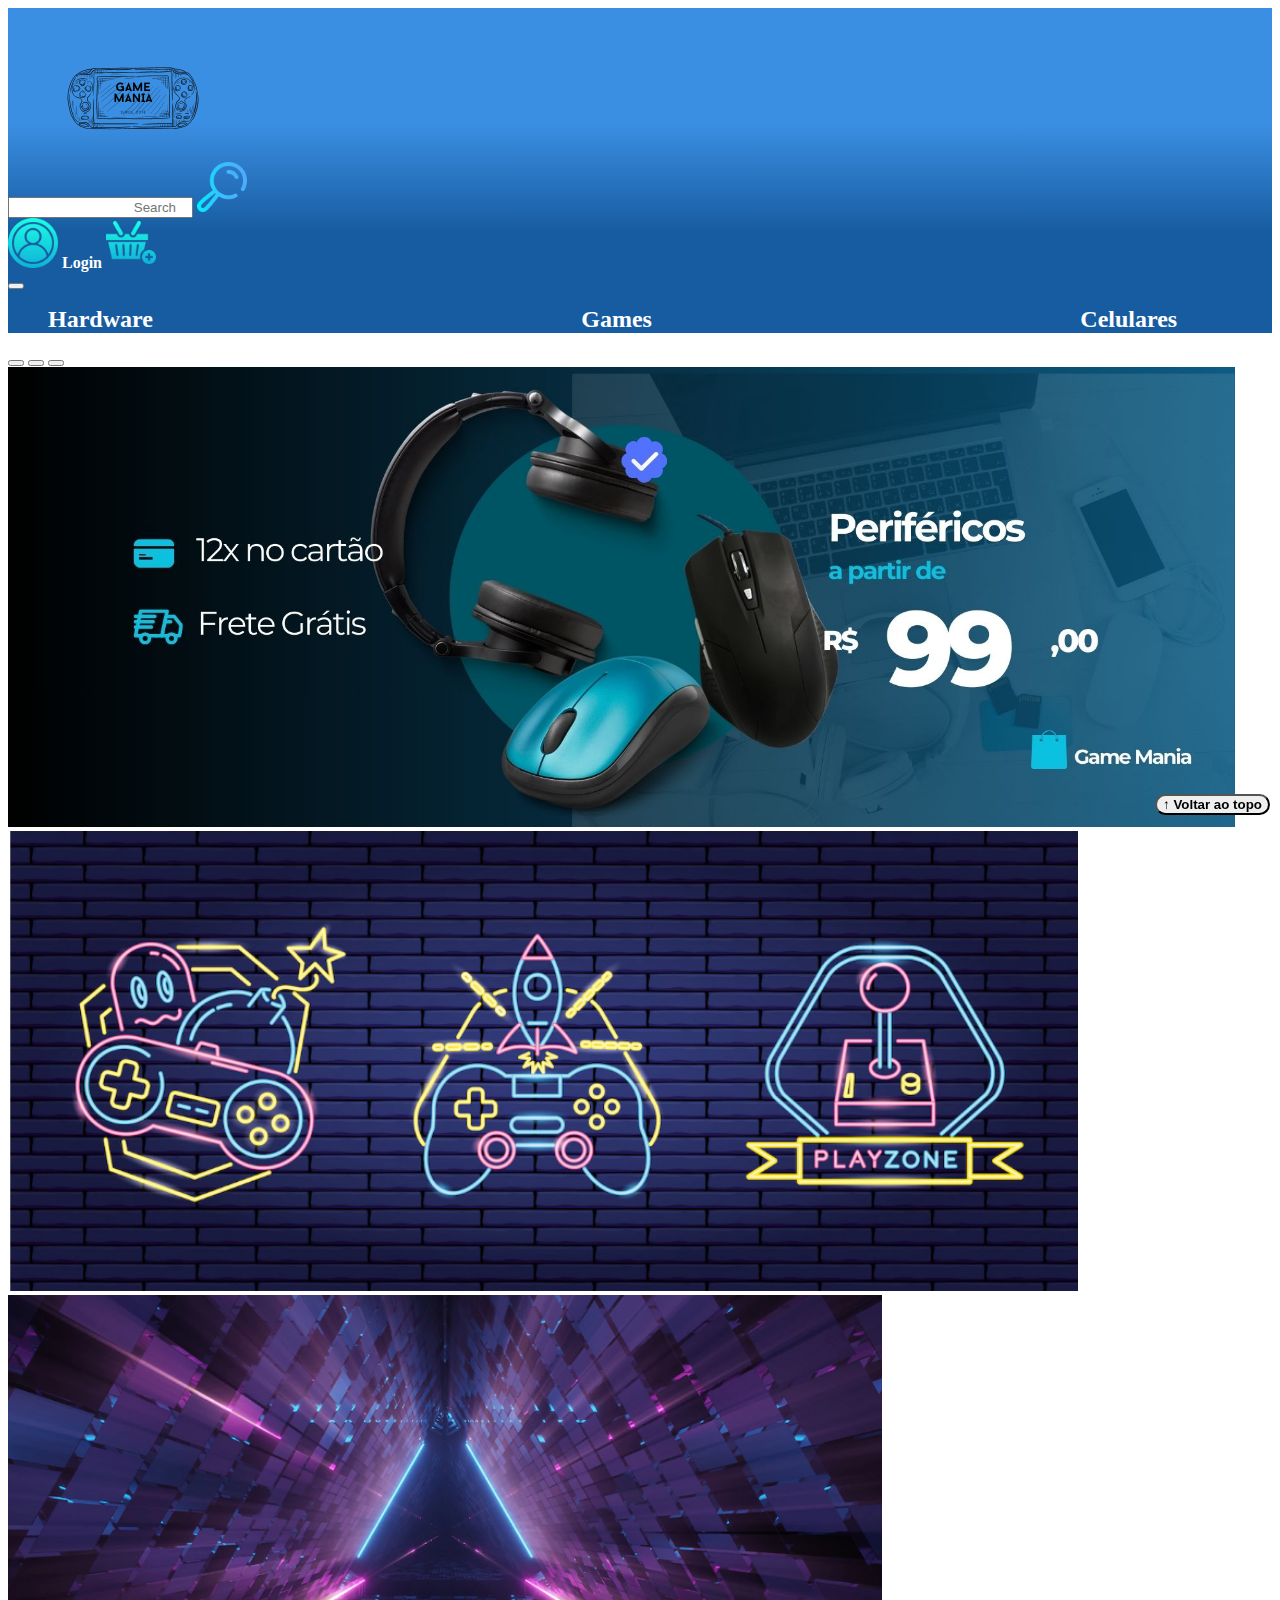
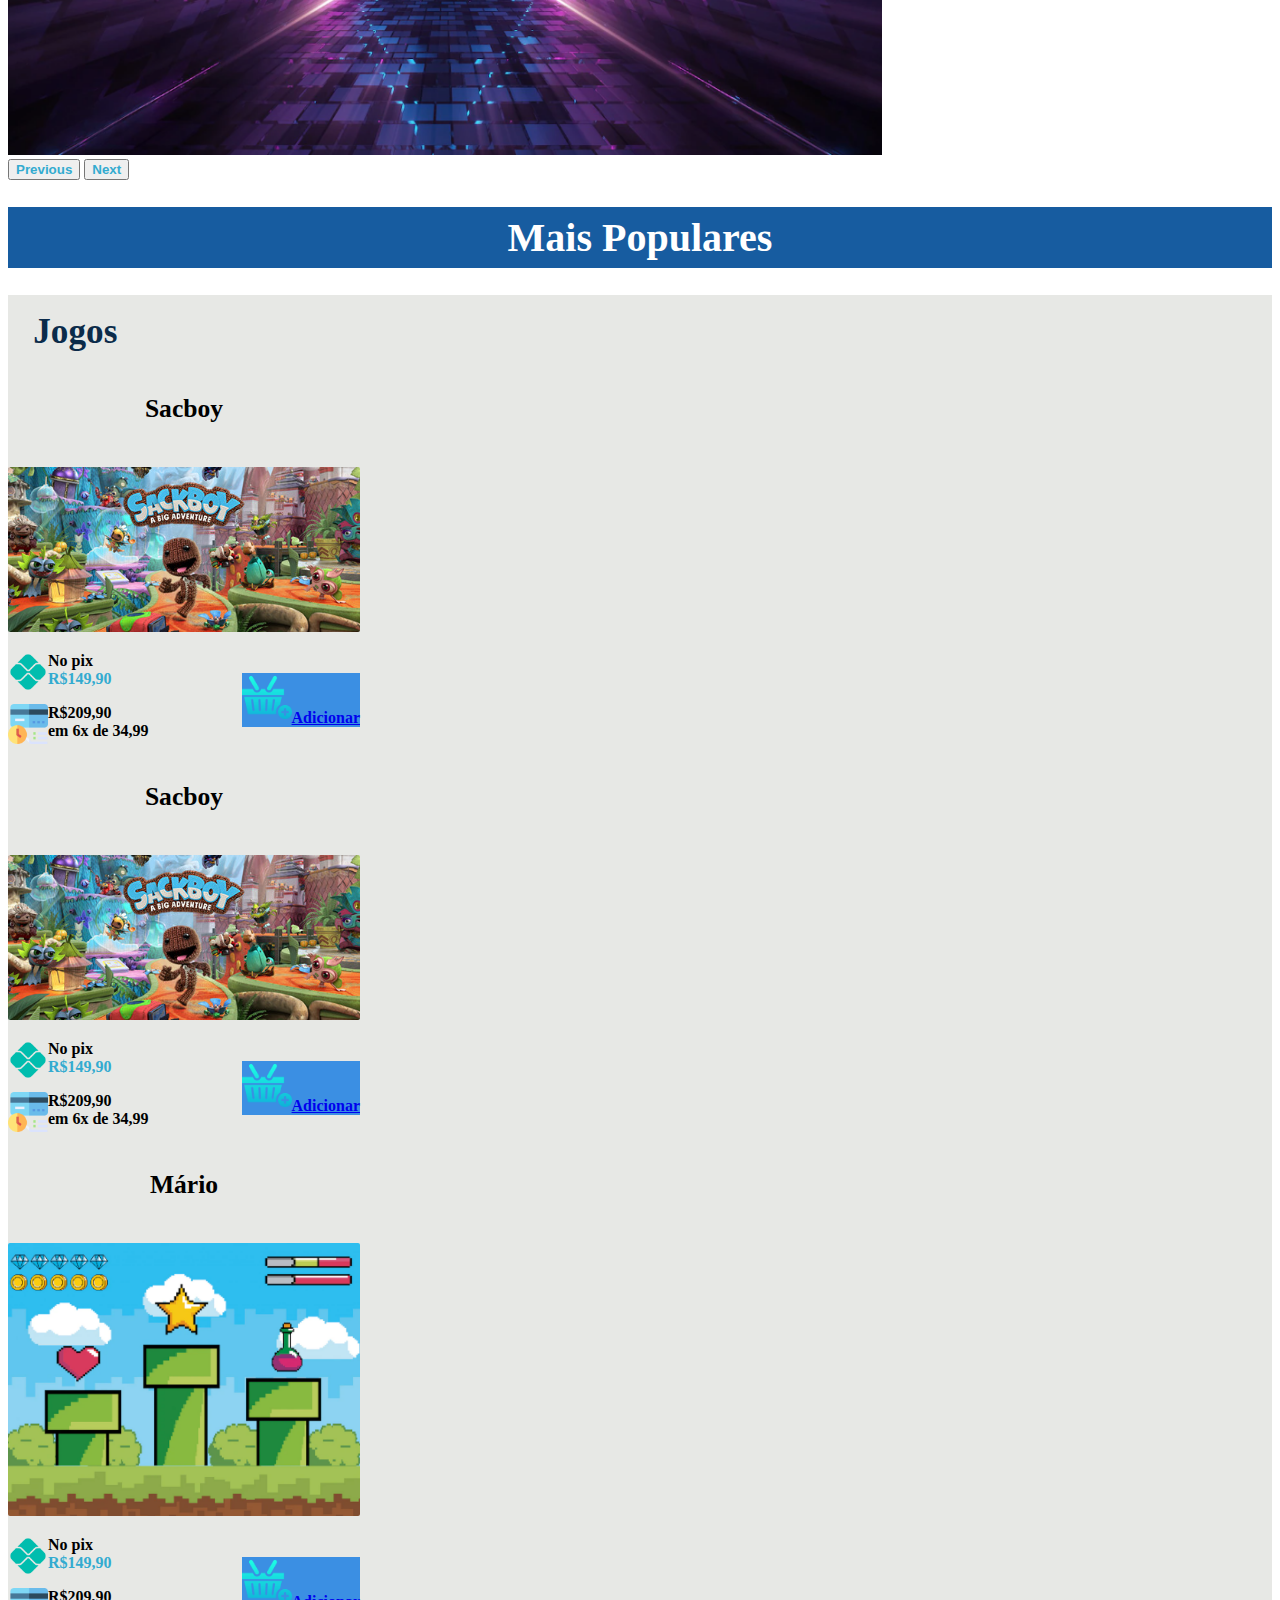
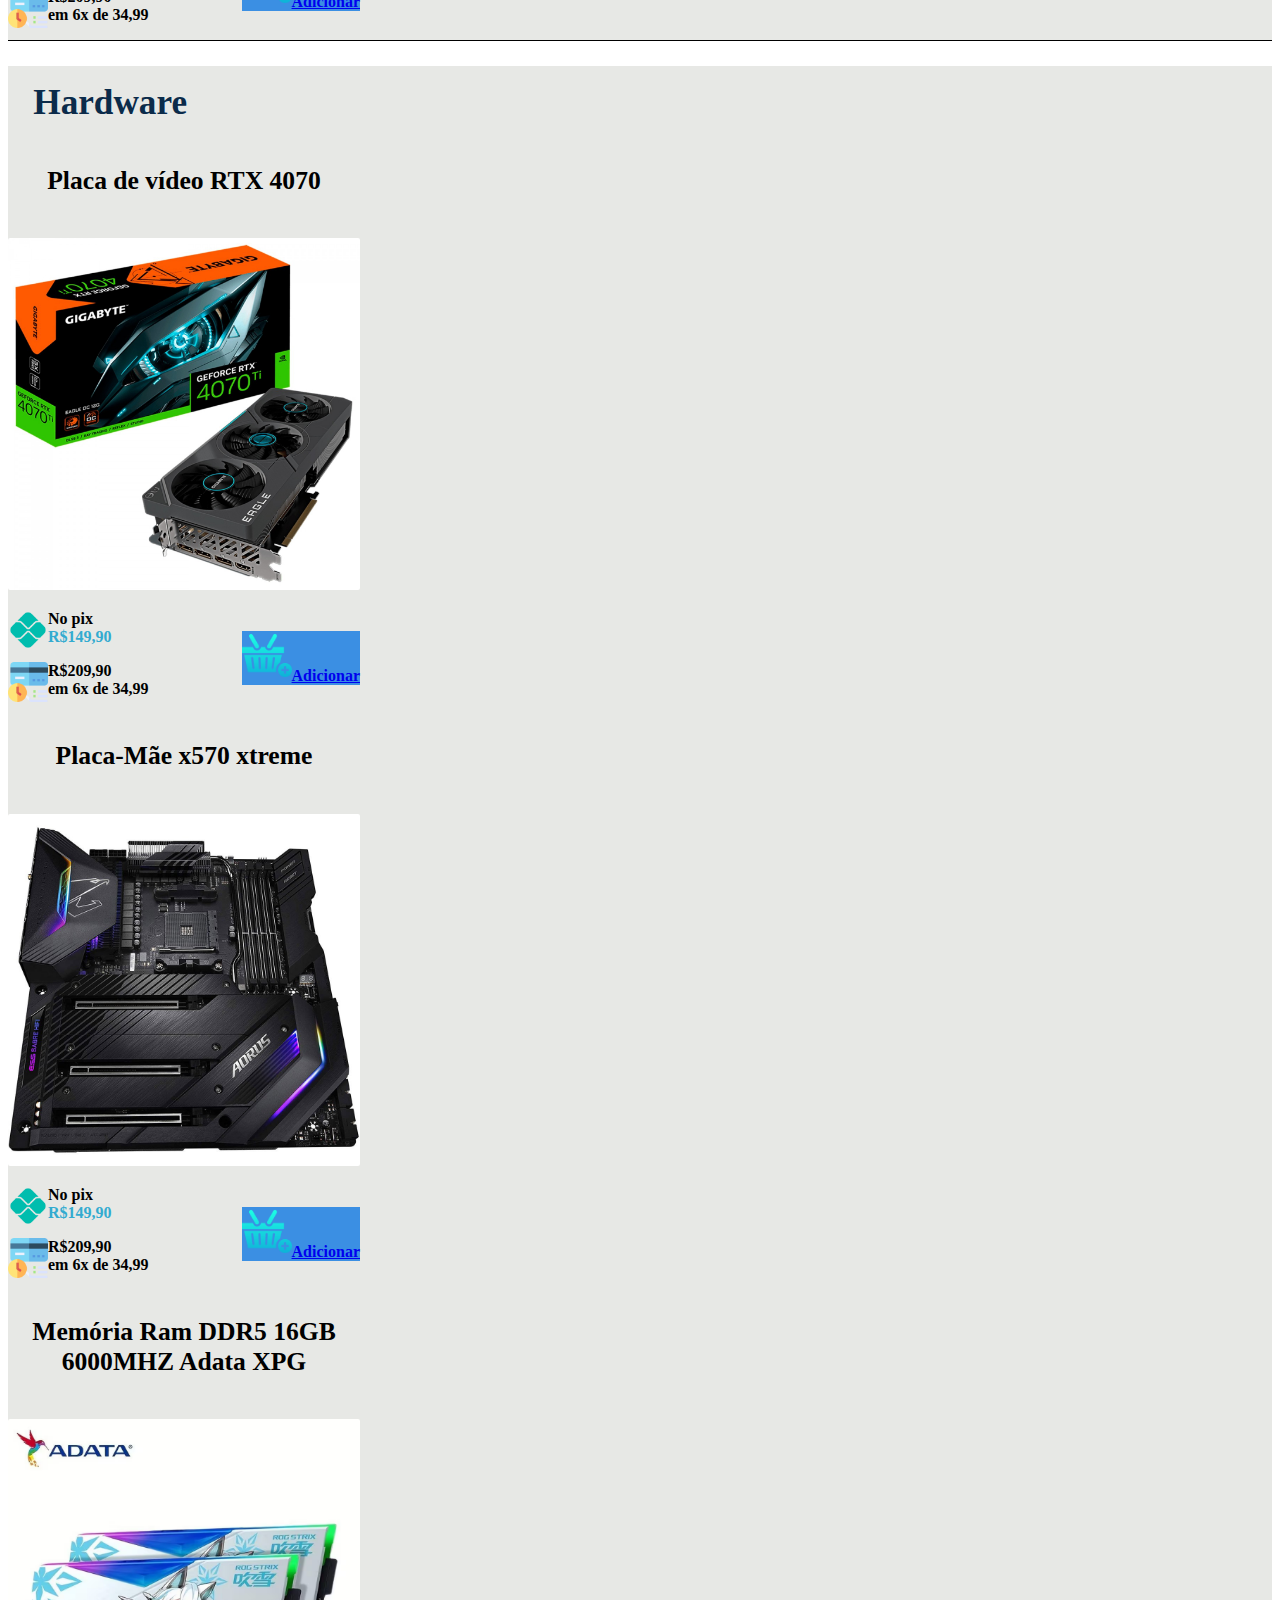
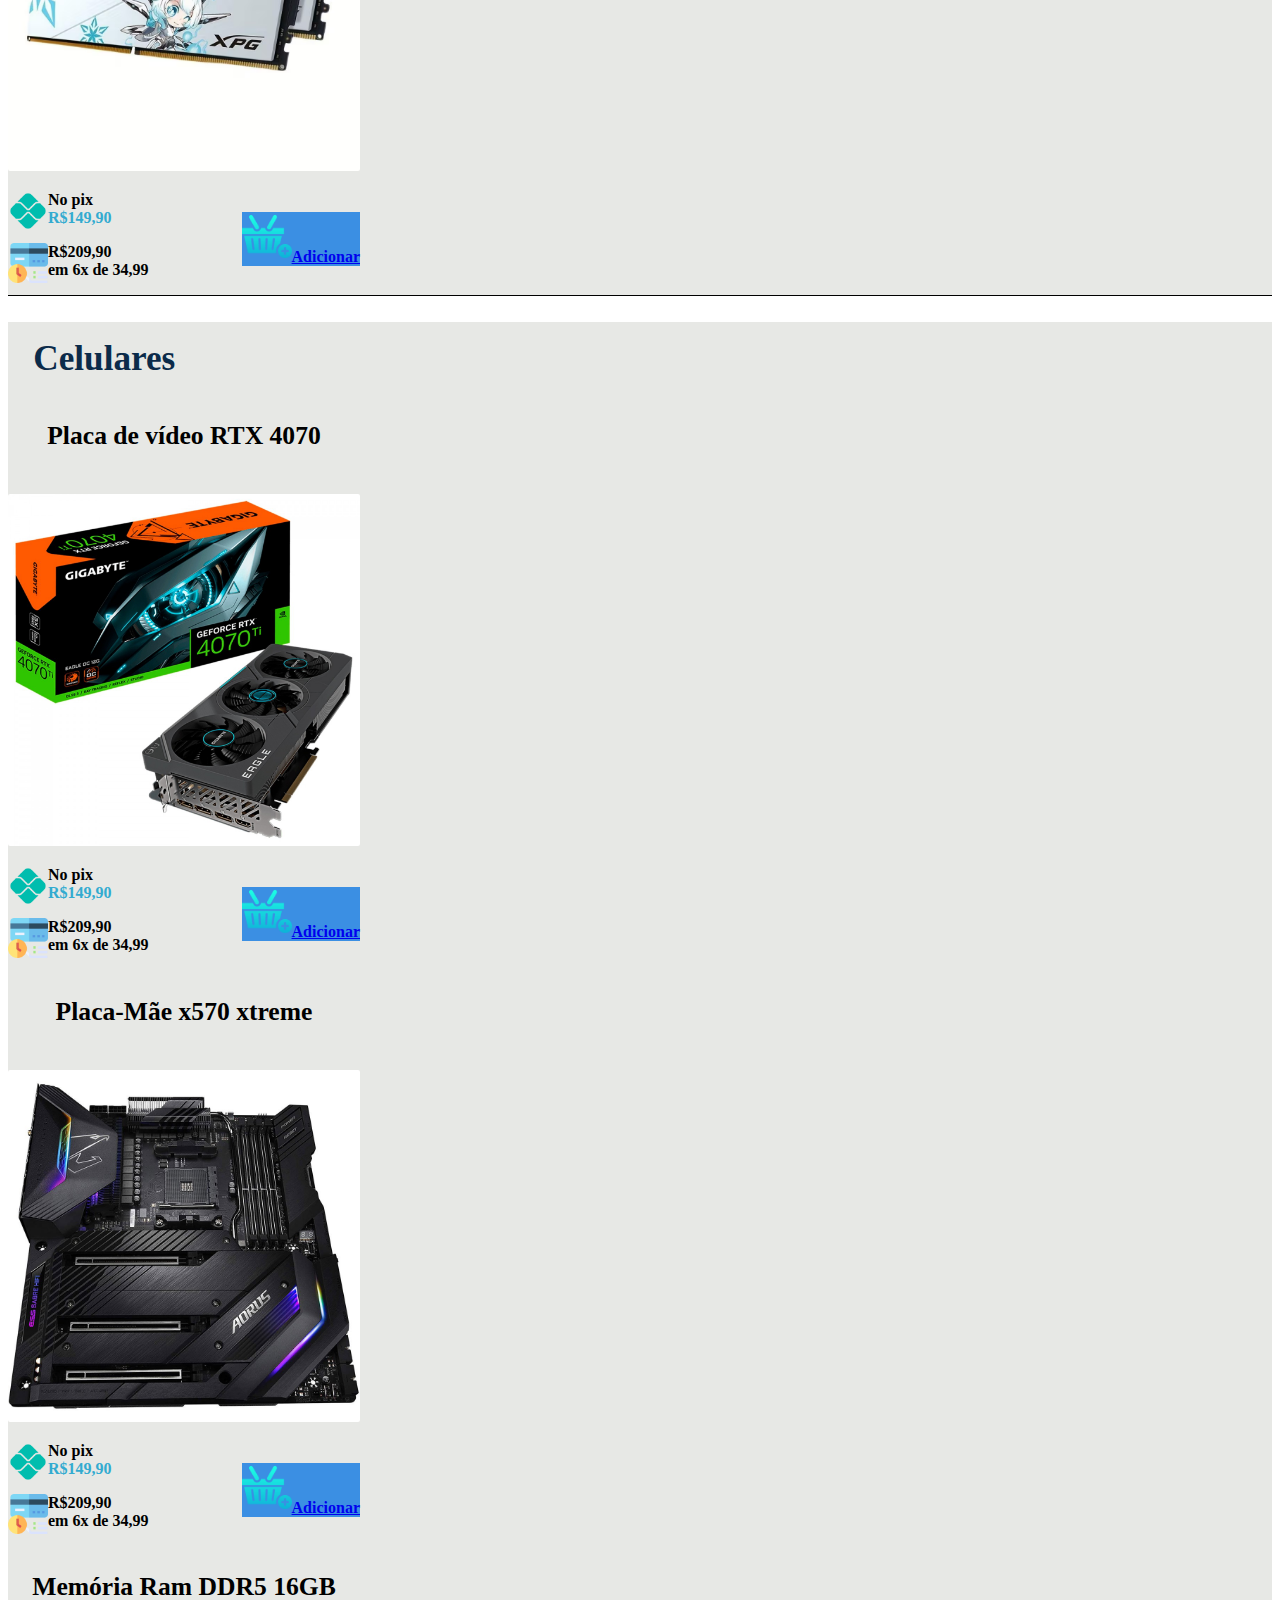
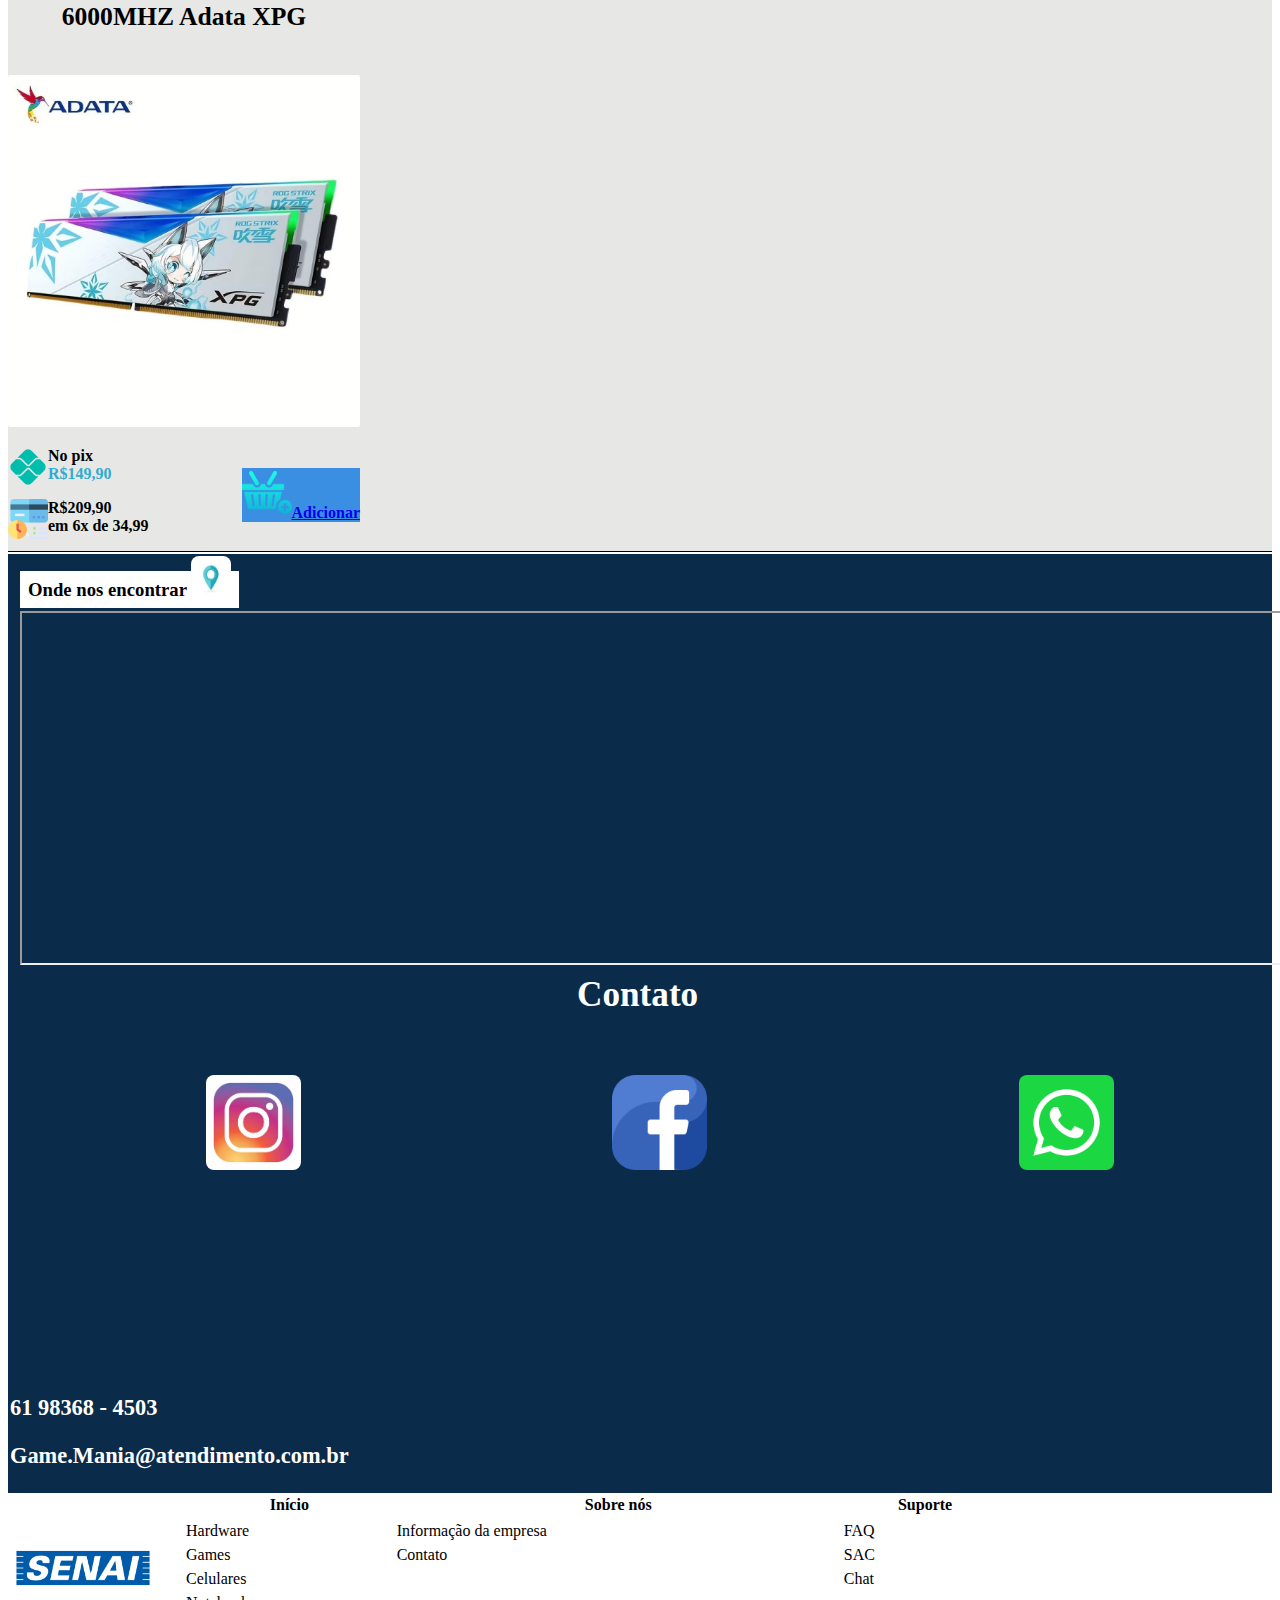
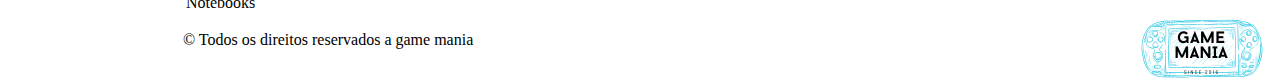
<file: index.html>
<!DOCTYPE html>
<html lang="pt-br">
<head>
    <meta charset="UTF-8">
    <meta name="viewport" content="width=device-width, initial-scale=1.0">
    <title>Game Mania</title>
    <link rel="shortcut icon" href="img/logo-game mania .png" type="image/x-icon">
    <link rel="stylesheet" href="css/estilo.css">

    <link href="https://cdn.jsdelivr.net/npm/bootstrap@5.2.2/dist/css/bootstrap.min.css" rel="stylesheet"
    integrity="sha384-Zenh87qX5JnK2Jl0vWa8Ck2rdkQ2Bzep5IDxbcnCeuOxjzrPF/et3URy9Bv1WTRi" crossorigin="anonymous">
</head>
<body>
    <header>
        <nav class="navbar bg-body-tertiary">
            
                <div class="container-fluid input-group">
                    <a class="nav-brand" href="index.html"><img src="img/logo-game mania .png" alt=""></a>
                <form class="d-flex" role="search">
                <input class="form-control " type="search" placeholder="Search" aria-label="Search" aria-describedby="basic-addon1">
                <span class="input-group-text btn" id="basic-addon1"><img class="icone" src="img/loupe_2121031.png" alt=""></span>
                </form>
                <a id="login" href="login.html"><img src="img/login_12765272.png" alt="" class="icone"> Login</a> 
                <img src="img/shopping-basket_12922398.png" alt="" class="icone">
            </div>
            
            <nav class="navbar navbar-expand-lg bg-body-tertiary" style="width: 100%;" data-bs-theme="dark">
                <div class="container ">
                <button class="navbar-toggler ms-5" type="button" data-bs-toggle="collapse" data-bs-target="#navbarSupportedContent" aria-controls="navbarSupportedContent" aria-expanded="false" aria-label="Toggle navigation" >
                <span class="navbar-toggler-icon"></span>
                </button>
                <div class="collapse navbar-collapse" id="navbarSupportedContent">
                <ul class="navbar-nav">
                    <li class="nav-item">
                        <a class="active" href="#">Hardware</a></li>
                    <li class="nav-item"><a href="#">Games</a></li>
                    <li class="nav-item"><a href="#">Celulares</a></li>
                    <li class="nav-item"><a href="#">Notebook</a></li>
                </ul>
            </nav>
    </header>
    <main>
        <div id="carouselExampleIndicators" class="carousel slide">
            <div class="carousel-indicators">
                <button type="button" data-bs-target="#carouselExampleIndicators" data-bs-slide-to="0" class="active" aria-current="true" aria-label="Slide 1"></button>
                <button type="button" data-bs-target="#carouselExampleIndicators" data-bs-slide-to="1" aria-label="Slide 2"></button>
                <button type="button" data-bs-target="#carouselExampleIndicators" data-bs-slide-to="2" aria-label="Slide 3"></button>
            </div>
            <div class="carousel-inner">
                <div class="carousel-item active">
                <img src="img/Banner para loja virtual ecommerce periféricos dropshiping (1).jpg" class="d-block w-100" alt="...">
                </div>
                <div class="carousel-item">
                <img src="img/banner1.PNG" class="d-block w-100" alt="...">
                </div>
                <div class="carousel-item">
                <img src="img/banner3.PNG" class="d-block w-100" alt="...">
                </div>
            </div>
            <button class="carousel-control-prev" type="button" data-bs-target="#carouselExampleIndicators" data-bs-slide="prev">
                <span class="carousel-control-prev-icon" aria-hidden="true"></span>
                <span class="visually-hidden">Previous</span>
            </button>
            <button class="carousel-control-next" type="button" data-bs-target="#carouselExampleIndicators" data-bs-slide="next">
                <span class="carousel-control-next-icon" aria-hidden="true"></span>
                <span class="visually-hidden">Next</span>
            </button>
            </div>
    </main>

    <section id="mais populares">
        <h1>Mais Populares</h1>
        <section id="jogos">
            <h2>Jogos</h2>
            <div class="card-group">
                <div class="card p-2 m-4" style="width: 22rem;">
                    <h5 class="card-title">Sacboy</h5>
                    <img src="img/sacboy-jogo.jpg" class="card-img-top" alt="...">
                    <div class="card-body">
                        <img class="card-icone" src="img/logo-pix-icone-512.png" alt="" style="float: left;">
                        <a style="float: right;" href="#" class="btn btn-primary fw-bold btn-sm"><img  class="icone" src="img/shopping-basket_12922398.png" alt="">Adicionar</a>
                    <p class="card-text">No pix<br> <span>R$149,90</span></p>
                    <img class="card-icone" src="img/payment_5101980.png" alt="" style="float: left;">
                    <p class="card-text">R$209,90<br> em 6x de 34,99</p>
                
                </div>
                </div>
                <div class="card p-2 m-4" style="width: 22rem;">
                    <h5 class="card-title">Sacboy</h5>
                    <img src="img/sacboy-jogo.jpg" class="card-img-top" alt="...">
                    <div class="card-body">
                        <img class="card-icone" src="img/logo-pix-icone-512.png" alt="" style="float: left;">
                        <a style="float: right;" href="#" class="btn btn-primary fw-bold btn-sm"><img  class="icone" src="img/shopping-basket_12922398.png" alt="">Adicionar</a>
                    <p class="card-text">No pix<br> <span>R$149,90</span></p>
                    <img class="card-icone" src="img/payment_5101980.png" alt="" style="float: left;">
                    <p class="card-text">R$209,90<br> em 6x de 34,99</p>
                
                </div>
                </div>
                <div class="card p-2 m-4" style="width: 22rem;">
                    <h5 class="card-title">Mário</h5>
                    <img src="img/jogo2.PNG" class="card-img-top" alt="...">
                    <div class="card-body">
                        <img class="card-icone" src="img/logo-pix-icone-512.png" alt="" style="float: left;">
                        <a style="float: right;" href="#" class="btn btn-primary fw-bold btn-sm"><img  class="icone" src="img/shopping-basket_12922398.png" alt="">Adicionar</a>
                    <p class="card-text">No pix<br> <span>R$149,90</span></p>
                    <img class="card-icone" src="img/payment_5101980.png" alt="" style="float: left;">
                    <p class="card-text">R$209,90<br> em 6x de 34,99</p>
                
                </div>
                </div>
            </div>
        </section>
        <section id="hardware">
            <h2>Hardware</h2>
            <div class="card-group">
                <div class="card p-2 m-4" style="width: 22rem;">
                    <h5 class="card-title">Placa de vídeo RTX 4070</h5>
                    <img src="img/placa rtx 4070.jpg" class="card-img-top" alt="...">
                    <div class="card-body">
                        <img class="card-icone" src="img/logo-pix-icone-512.png" alt="" style="float: left;">
                        <a style="float: right;" href="#" class="btn btn-primary fw-bold btn-sm"><img  class="icone" src="img/shopping-basket_12922398.png" alt="">Adicionar</a>
                    <p class="card-text">No pix<br> <span>R$149,90</span></p>
                    <img class="card-icone" src="img/payment_5101980.png" alt="" style="float: left;">
                    <p class="card-text">R$209,90<br> em 6x de 34,99</p>
                
                </div>
                </div>
                <div class="card p-2 m-4" style="width: 22rem;">
                    <h5 class="card-title">Placa-Mãe x570 xtreme</h5>
                    <img src="img/Placa mãe x570.jpg" class="card-img-top" alt="...">
                    <div class="card-body">
                        <img class="card-icone" src="img/logo-pix-icone-512.png" alt="" style="float: left;">
                        <a style="float: right;" href="#" class="btn btn-primary fw-bold btn-sm"><img  class="icone" src="img/shopping-basket_12922398.png" alt="">Adicionar</a>
                    <p class="card-text">No pix<br> <span>R$149,90</span></p>
                    <img class="card-icone" src="img/payment_5101980.png" alt="" style="float: left;">
                    <p class="card-text">R$209,90<br> em 6x de 34,99</p>
                
                </div>
                </div>
                <div class="card p-2 m-4" style="width: 22rem;">
                    <h5 class="card-title">Memória Ram DDR5 16GB 6000MHZ Adata XPG</h5>
                    <img src="img/memoria ram.avif" class="card-img-top" alt="...">
                    <div class="card-body">
                        <img class="card-icone" src="img/logo-pix-icone-512.png" alt="" style="float: left;">
                        <a style="float: right;" href="#" class="btn btn-primary fw-bold btn-sm"><img  class="icone" src="img/shopping-basket_12922398.png" alt="">Adicionar</a>
                    <p class="card-text">No pix<br> <span>R$149,90</span></p>
                    <img class="card-icone" src="img/payment_5101980.png" alt="" style="float: left;">
                    <p class="card-text">R$209,90<br> em 6x de 34,99</p>
                
                </div>
                </div>
            </div>
        </section>
        <section id="celulares">
            <h2>Celulares</h2>
            <div class="card-group">
                <div class="card p-2 m-4" style="width: 22rem;">
                    <h5 class="card-title">Placa de vídeo RTX 4070</h5>
                    <img src="img/placa rtx 4070.jpg" class="card-img-top" alt="...">
                    <div class="card-body">
                        <img class="card-icone" src="img/logo-pix-icone-512.png" alt="" style="float: left;">
                        <a style="float: right;" href="#" class="btn btn-primary fw-bold btn-sm"><img  class="icone" src="img/shopping-basket_12922398.png" alt="">Adicionar</a>
                    <p class="card-text">No pix<br> <span>R$149,90</span></p>
                    <img class="card-icone" src="img/payment_5101980.png" alt="" style="float: left;">
                    <p class="card-text">R$209,90<br> em 6x de 34,99</p>
                    
                </div>
            </div>
            <div class="card p-2 m-4" style="width: 22rem;">
                <h5 class="card-title">Placa-Mãe x570 xtreme</h5>
                    <img src="img/Placa mãe x570.jpg" class="card-img-top" alt="...">
                    <div class="card-body">
                        <img class="card-icone" src="img/logo-pix-icone-512.png" alt="" style="float: left;">
                        <a style="float: right;" href="#" class="btn btn-primary fw-bold btn-sm"><img  class="icone" src="img/shopping-basket_12922398.png" alt="">Adicionar</a>
                    <p class="card-text">No pix<br> <span>R$149,90</span></p>
                    <img class="card-icone" src="img/payment_5101980.png" alt="" style="float: left;">
                    <p class="card-text">R$209,90<br> em 6x de 34,99</p>
                
                </div>
                </div>
                <div class="card p-2 m-4" style="width: 22rem;">
                    <h5 class="card-title">Memória Ram DDR5 16GB 6000MHZ Adata XPG</h5>
                    <img src="img/memoria ram.avif" class="card-img-top" alt="...">
                    <div class="card-body">
                        <img class="card-icone" src="img/logo-pix-icone-512.png" alt="" style="float: left;">
                        <a style="float: right;" href="#" class="btn btn-primary fw-bold btn-sm"><img  class="icone" src="img/shopping-basket_12922398.png" alt="">Adicionar</a>
                    <p class="card-text">No pix<br> <span>R$149,90</span></p>
                    <img class="card-icone" src="img/payment_5101980.png" alt="" style="float: left;">
                    <p class="card-text">R$209,90<br> em 6x de 34,99</p>
                
                </div>
                </div>
            </div>
        </section>
    </section>
    <section class="p-3" id="contato">
        <h3 id="loc">Onde nos encontrar <img class="card-icone" src="img/localizado.jpg" alt=""></h3>
        
        <div class="container-fluid"><iframe class="mt-5 me-5" style="float: left;margin: 10px; width: 100%;" src="https://www.google.com/maps/embed?pb=!1m18!1m12!1m3!1d3785.758743497272!2d-49.217326400000005!3d-18.4038281!2m3!1f0!2f0!3f0!3m2!1i1024!2i768!4f13.1!3m3!1m2!1s0x94a10db043ca18c9%3A0x64b7a033f01b5298!2sGame%20Mania%20IUB!5e0!3m2!1spt-PT!2sbr!4v1706487732008!5m2!1spt-PT!2sbr" width="600" height="350" style="border:0;" allowfullscreen="" loading="lazy" referrerpolicy="no-referrer-when-downgrade"></iframe></div>
        <h3 id="h3contato">Contato</h3>
        <ul id="list-cont" class="d-flex" style=" justify-content: space-around;">
            <a href="#">
                <img class="cont-icone" src="img/insta.jpg" alt="">
            </a>
            <a href="#">
                <img class="cont-icone" src="img/facebook_2504903.png" alt="">
            </a>
            <a href="#">
                <img class="cont-icone" src="img/whatsapp_124034.png" alt="">
            </a>
        </ul>
        <p id="p-cont">61 98368 - 4503</p>
        <p>Game.Mania@atendimento.com.br</p>
        
    </section>
    <footer>
        
        <img class="footer-icone" src="img/senai-logo.png" alt="">
        <table class="mt-3">
            <th>Início</th>
            <th>Sobre nós</th>
            <th>Suporte</th>
            <tr></tr>
            <tr></tr>
            <td><a href="#">Hardware</a></td>
            <td><a href="#">Informação da empresa</a></td>
            <td><a href="">FAQ</a></td>
            <tr></tr>
            <td><a href="#">Games</a></td>
            <td><a href="#">Contato</a></td>
            <td><a href="">SAC</a></td>
            <tr></tr>
            <td><a href="#">Celulares</a></td>
            <td><a href="#"></a></td>
            <td><a href="#">Chat</a></td>
            
            <tr></tr>
            <td><a href="#">Notebooks</a></td>
            <td><a href="#"></a></td>
            <td><a href=""></a></td>
            <td></td>
        </table>
        <img class="mb-2" style="float: inline-end;" src="img/logo game mania .png" alt="">
        <p class="text-center mt-3 fw-bold">© Todos os direitos reservados a game mania   </p>
    </footer>
    <button id="voltar-topo" type="button" class="btn btn-outline-primary" onclick="topo()">&uarr; Voltar ao topo</button>
</body>
<script src="js/script.js"></script>
<script src="https://cdn.jsdelivr.net/npm/bootstrap@5.2.2/dist/js/bootstrap.bundle.min.js"
    integrity="sha384-OERcA2EqjJCMA+/3y+gxIOqMEjwtxJY7qPCqsdltbNJuaOe923+mo//f6V8Qbsw3"
    crossorigin="anonymous"></script>
</html>
</file>
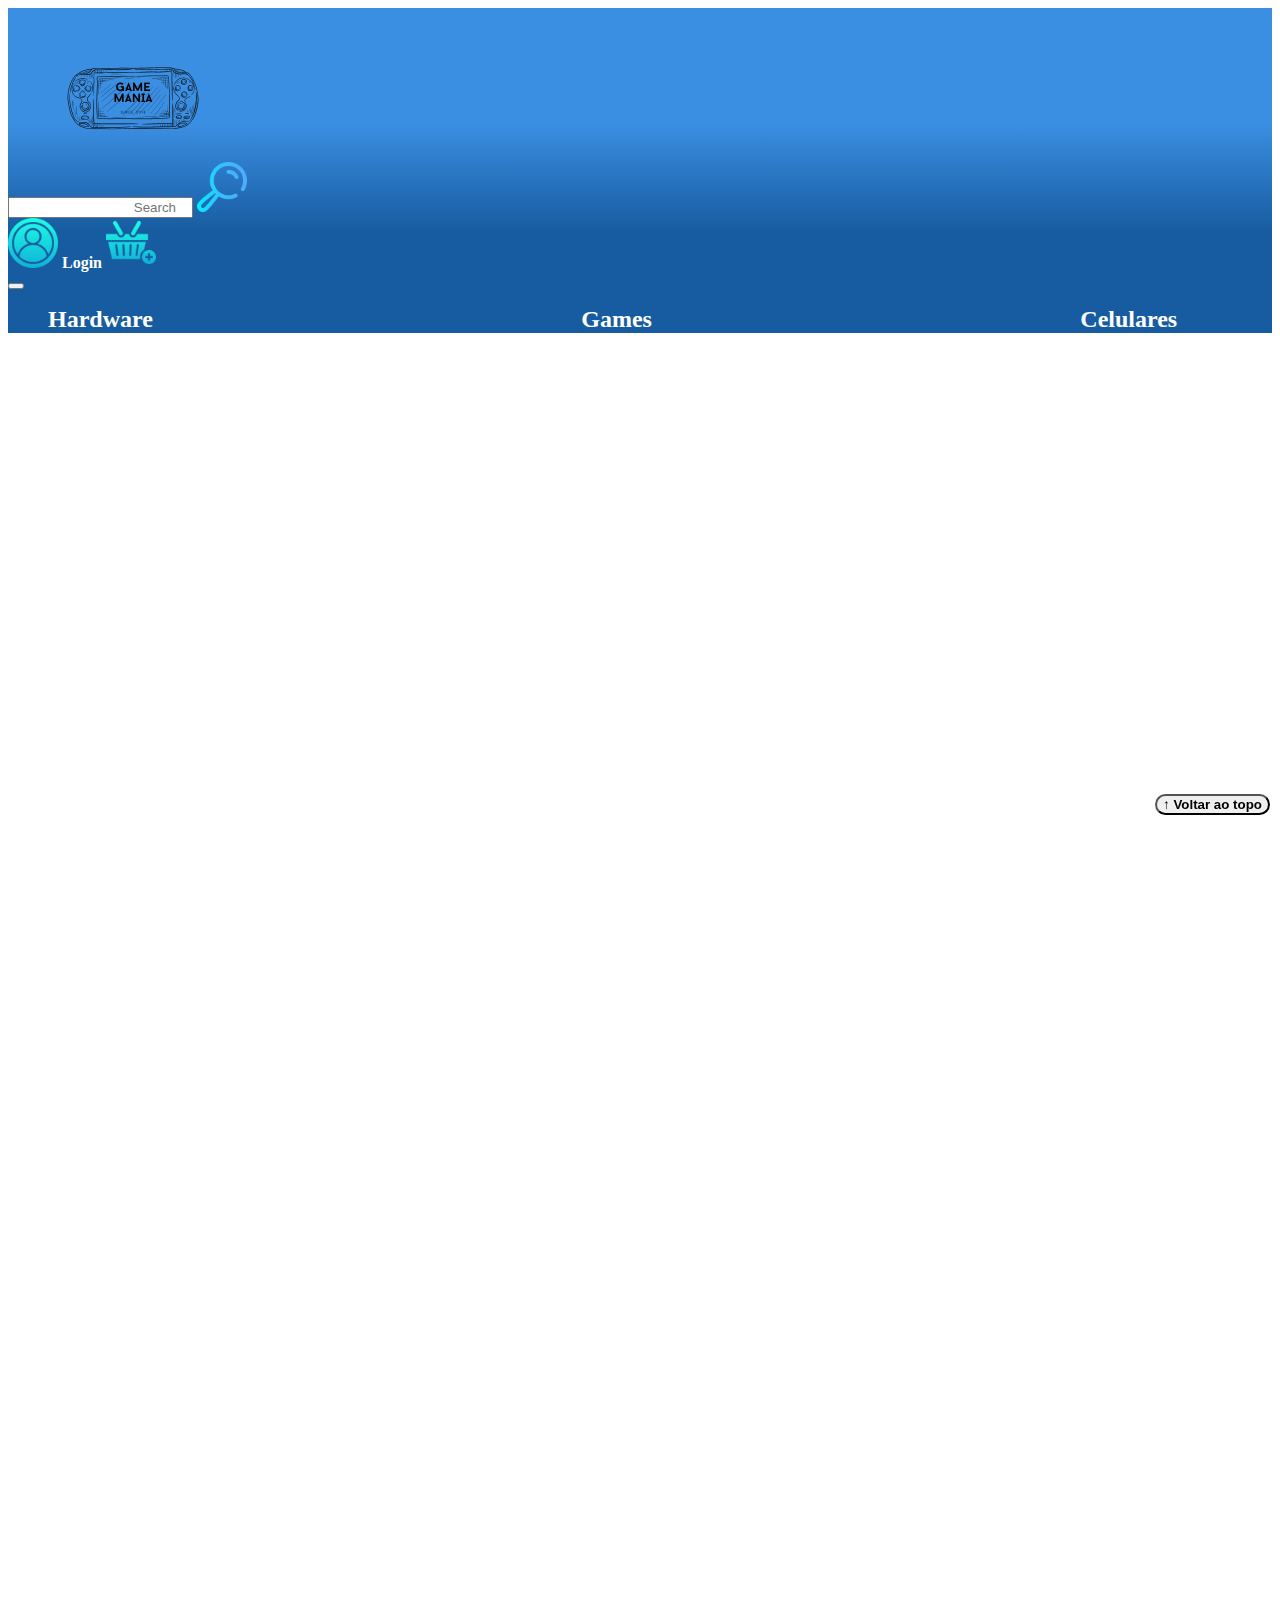
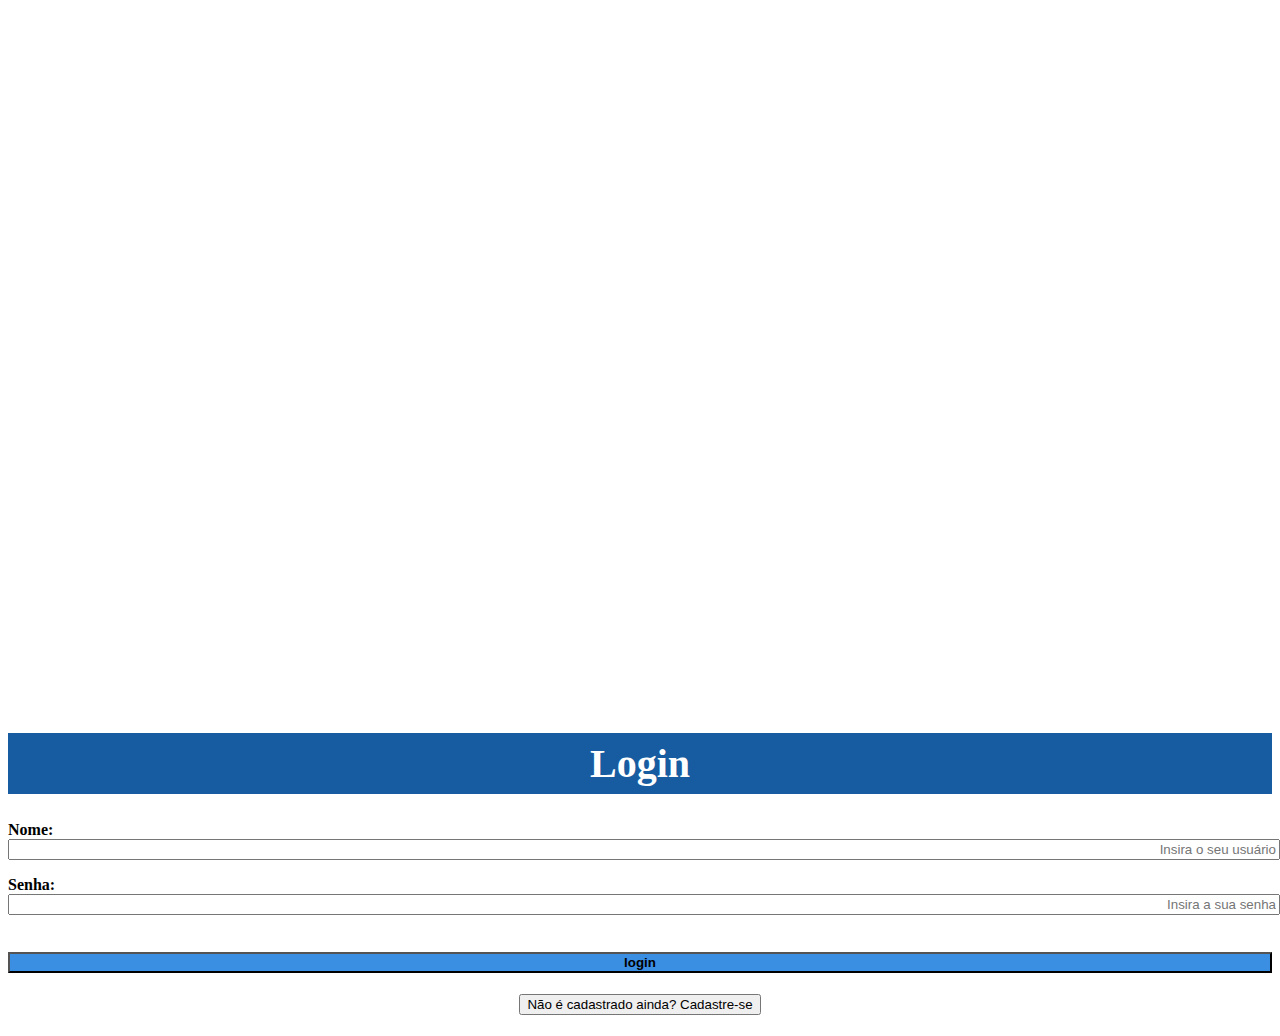
<file: login.html>
<!DOCTYPE html>
<html lang="pt-br">

<head>
    <meta charset="UTF-8">
    <meta http-equiv="X-UA-Compatible" content="IE=edge">
    <meta name="viewport" content="width=device-width, initial-scale=1.0">
    <title> Game Mania - login</title>
    <link href="https://cdn.jsdelivr.net/npm/bootstrap@5.2.2/dist/css/bootstrap.min.css" rel="stylesheet"
        integrity="sha384-Zenh87qX5JnK2Jl0vWa8Ck2rdkQ2Bzep5IDxbcnCeuOxjzrPF/et3URy9Bv1WTRi" crossorigin="anonymous">
    <link rel="stylesheet" href="css/estilo.css">
</head>

<body>
    <header>
        <nav class="navbar bg-body-tertiary">
            
            <div class="container-fluid input-group">
                <a class="nav-brand" href="index.html"><img src="img/logo-game mania .png" alt=""></a>
            <form class="d-flex" role="search">
            <input class="form-control " type="search" placeholder="Search" aria-label="Search" aria-describedby="basic-addon1">
            <span class="input-group-text btn" id="basic-addon1"><img class="icone" src="img/loupe_2121031.png" alt=""></span>
            </form>
            <a id="login" href="login.html"><img src="img/login_12765272.png" alt="" class="icone"> Login</a> 
            <img src="img/shopping-basket_12922398.png" alt="" class="icone">
        </div>
        
        <nav class="navbar navbar-expand-lg bg-body-tertiary" style="width: 100%;" data-bs-theme="dark">
            <div class="container ">
            <button class="navbar-toggler ms-5" type="button" data-bs-toggle="collapse" data-bs-target="#navbarSupportedContent" aria-controls="navbarSupportedContent" aria-expanded="false" aria-label="Toggle navigation" >
            <span class="navbar-toggler-icon"></span>
            </button>
            <div class="collapse navbar-collapse" id="navbarSupportedContent">
            <ul class="navbar-nav">
                <li class="nav-item">
                    <a class="active" href="#">Hardware</a></li>
                <li class="nav-item"><a href="#">Games</a></li>
                <li class="nav-item"><a href="#">Celulares</a></li>
                <li class="nav-item"><a href="#">Notebook</a></li>
            </ul>
        </nav>
    </header>

    <main>
        <section class="mt-2" id="section-login">
            <h1>Login</h1>
            <div class="d-flex justify-content-center">
                <form method="post" action="home.html" id="login">
                    <p>
                        <label for="usuario">Nome: </label>
                        <input id="usuario" name="usuario" required type="text"
                            placeholder="Insira o seu usuário" class="form-control" />
                    </p>
                    <p>
                        <label for="senha">Senha: </label>
                        <input id="senha" name="senha" required type="password"
                            placeholder="Insira a sua senha" class="form-control" />
                    </p>
                    <p>
                        <input type="submit" value="login" class="btn btn-primary" id="bt-login" onclick="login()" />
                    </p>
                </form>
            </div>
        </section>

        <section id="section-cadastro">
            <div id="botao-cadastrar">
                <button type="button" class="btn btn-info">Não é cadastrado ainda? Cadastre-se</button>
            </div>
            <div id="form-cadastrar">

                <h1>Criar minha conta</h1>
                <p>Informe os seus dados abaixo para criar sua conta.</p>

                <div class="d-flex justify-content-center">
                    <form method="post" action="" id="login">
                        <p>
                            <label for="usuario">Usuário: </label>
                            <input id="usuario" name="usuario" required="required" type="text"
                                placeholder="ex. nome de usuário" class="form-control" />
                        </p>
                        <p>
                            <label for="email">E-mail: </label>
                            <input id="email" name="email" required="required" type="email"
                                placeholder="seu@email.com.br" class="form-control" />
                        </p>
                        <p>
                            <label for="senha">Senha: </label>
                            <input id="senha" name="senha" required="required" type="password"
                                placeholder="mínimo de 6 caracteres" class="form-control" />
                        </p>
                        <p>
                            <label for="senha">Repetir a Senha: </label>
                            <input id="senha" name="senha" required="required" type="password"
                                placeholder="mínimo de 6 caracteres" class="form-control" />
                        </p>
                        <p>
                            <input type="button" value="Cadastrar" class="btn btn-primary" id="bt-cadastrar"
                                onclick="cadastro()" />
                        </p>
                    </form>
                </div>

            </div>
        </section>

    </main>



    <footer>
        <p></p>
    </footer>

    <button id="voltar-topo" type="button" class="btn btn-outline-primary">&uarr; Voltar ao topo</button>

    <script src="https://cdn.jsdelivr.net/npm/bootstrap@5.2.2/dist/js/bootstrap.bundle.min.js"
        integrity="sha384-OERcA2EqjJCMA+/3y+gxIOqMEjwtxJY7qPCqsdltbNJuaOe923+mo//f6V8Qbsw3"
        crossorigin="anonymous"></script>
    <script src="js/script.js"></script>

    <script src="https://code.jquery.com/jquery-3.6.1.js"
        integrity="sha256-3zlB5s2uwoUzrXK3BT7AX3FyvojsraNFxCc2vC/7pNI=" crossorigin="anonymous"></script>
    <script type="text/javascript" src="js/jquery-script.js"></script>

</body>

</html>
</file>
<file: css/estilo.css>
/*cabeçalho*/
header{
    
    background-image:linear-gradient(180deg, #3B8FE3 35%, #175CA0 69%);
}
#login{
    color: white;
    font-weight: bold;
    text-decoration: none;
}
.icone{
    height: 50px;
}
ul{
    display: flex;
    align-items: center;
    justify-content: space-between;
    list-style: none;
    text-decoration: none;
    color: white;
}
li{
    margin-right: 35%;

}
li >a {
    font-size: 1.5em;
    font-weight: bold;
    color: white;
    text-decoration: none;
}
li > a:hover{
    color: white;
}
#busca{
    background-image: url(img/loupe_2121031.png);
    
}
::-webkit-input-placeholder { 
    
    text-align:right;
}
/*Conteudo principal*/
section > section{
    margin-bottom: 2px;
    background-color: #E7E8E5;
    border-bottom: 1px solid;
}
section> h1{
    text-align: center;
    padding: 7px;
    color: white;
    font-size: 2.5em;
    font-weight: bold;
    background-color: #175CA0;
    
}
section> h2{
    color: #0B2B4A;
    font-size: 2.2em;
    font-weight: bold;
    margin: 2%;
    padding-top: 17px;
}
/*banner*/
.carousel-item > img{
    height: 460px;
}
/*Produtos vendidos*/
.card > img{
    width: 100%; 
    height: 100%; 
    border-radius: 2px;
    font-weight: bold;
}
.card-title{
    text-align: center;
    font-weight: bold;
    font-size: 1.6em;
}
.btn-primary{
    background-color: #3B8FE3;
    font-weight: bold;
    margin-top: 21px;
}
.card-icone{
    height: 40px;
    width: 40px;
}
.card-text{
    font-weight: bold;
}
span{
    font-weight: bold;
    color: #33ABD0;
}
#contato{
    color: white;
    background: #0B2B4A;
    padding: 2px;
    
}
#loc{
    color: black;
    background-color: white;
    width: 350px;
    padding: 8px;
    display: inline;
    margin: 10px;
    
}
#h3contato{
    display: inline;
    margin-left:45%;
    font-size: 2.2em;
}
#list-cont {
    margin-top: 4%;

}
#list-cont img{
    margin: 10px;
    
}
#contato  img{
    border-radius: 8px;
}
#contato p {
    font-size: 1.4em;
    font-weight: bold;
}
#p-cont {
    
    margin-top: 17%;
}
.cont-icone{
    height: 95px;
    display: flex;
    flex-wrap: wrap;
}
/*Rodapé*/
.footer-icone{
    height: 150px;
    float: left;
    margin-right: 25px;
}
table{
    
    width: 66%;
}
td a{
    text-decoration: none;
    color: black;
    align-items: center;

}
/*Botão Voltar topo*/
#voltar-topo{
    position: fixed;
    bottom: 85px;
    right: 10px;
    border-radius: 25px;
    
    font-weight: bold;
}
/* página de login  */
#section-login{
    margin-top: 2000px;
}
#serction-login h1{
    text-align: center;
}
#section-login input{
    width: 100%;
}
label{
    color: black;
}
/* Formulário de cadastro*/
#section-cadastro{
    padding: 5px;
    text-align: center;
    
}
#form-cadastrar{
    padding: 50px;
    display: none;
}
</file>
